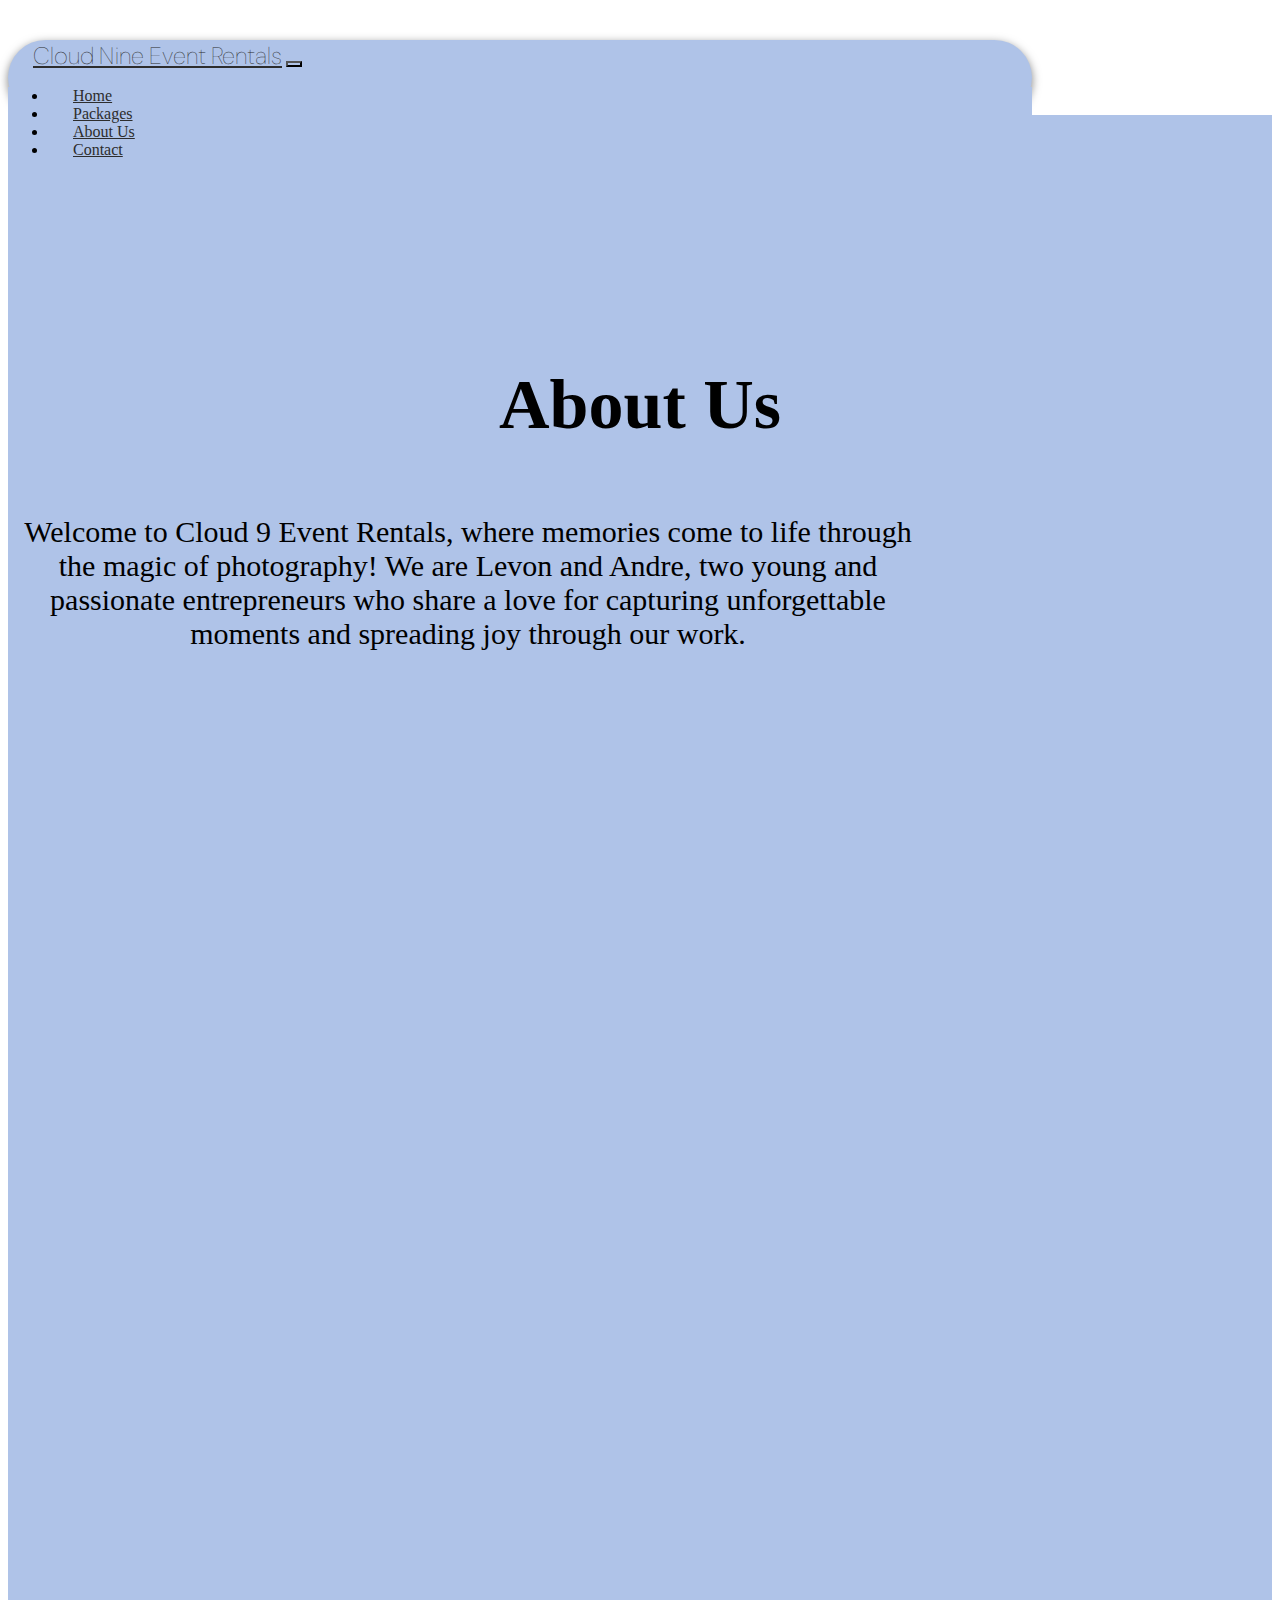
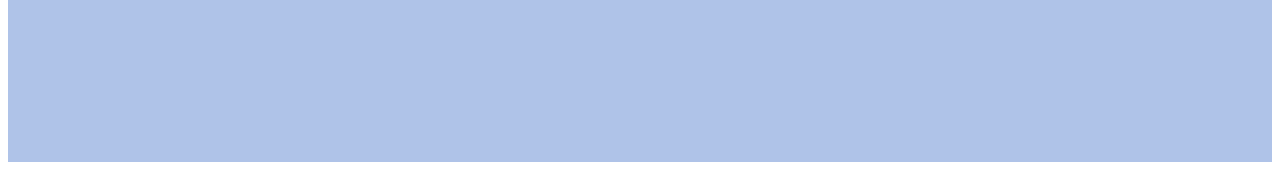
<file: aboutus.html>
<!DOCTYPE html>
<html lang="en">

<head>
    <meta charset="UTF-8">
    <meta name="viewport" content="width=device-width, initial-scale=1.0">
    <title>Cloud 9 Event Rentals</title>
    <link rel="icon" type="image/png" href="pictures/cloud9.PNG">
    <link rel="preconnect" href="https://fonts.googleapis.com">
    <link rel="preconnect" href="https://fonts.gstatic.com" crossorigin>
    <link href="https://fonts.googleapis.com/css2?family=DM+Sans:opsz,wght@9..40,300;9..40,400;9..40,700&display=swap"
        rel="stylesheet">
    <link href="https://cdn.jsdelivr.net/npm/bootstrap@5.3.2/dist/css/bootstrap.min.css" rel="stylesheet"
        integrity="sha384-T3c6CoIi6uLrA9TneNEoa7RxnatzjcDSCmG1MXxSR1GAsXEV/Dwwykc2MPK8M2HN" crossorigin="anonymous">
    <link rel="stylesheet" href="navbar.css">
    <link rel="stylesheet" href="aboutus.css">
    <script defer src="script.js"></script>
</head>

<body>
    <nav class="navbar navbar-expand-lg fixed-top mx-auto">
        <div class="container justify-content-center">
            <a id="navTitle" class="navbar-brand" href="index.html">Cloud Nine Event Rentals</a>
            <button class="navbar-toggler" type="button" data-bs-toggle="collapse" data-bs-target="#navbarNav"
                aria-controls="navbarNav" aria-expanded="false" aria-label="Toggle navigation">
                <span class="navbar-toggler-icon"></span>
            </button>
            <div class="collapse navbar-collapse justify-content-end" id="navbarNav">
                <ul class="navbar-nav">
                    <li class="nav-item">
                        <a id="navItems" class="nav-link" href="index.html">Home</a>
                    </li>
                    <li class="nav-item">
                        <a id="navItems" class="nav-link" href="packages.html">Packages</a>
                    </li>
                    <li class="nav-item">
                        <a id="navItems" class="nav-link" href="aboutus.html">About Us</a>
                    </li>
                    <li class="nav-item">
                        <a id="navItems" class="nav-link" href="contact.html">Contact</a>
                    </li>
                </ul>
            </div>
        </div>
    </nav>
    <div class="wrapping-box-about-us">
        <div class="smtg mx-auto">
            <h1>About Us</h1>
            <h3 class="mx-auto header-text">Welcome to Cloud 9 Event Rentals, where memories come to life
                through the magic of photography! We
                are Levon and Andre, two young and passionate entrepreneurs who share a love for capturing
                unforgettable moments and spreading joy through our work.</h3>

            <div class="text mx-auto">
                <h2>At Cloud 9 Event Rentals, we believe that every event deserves to be <span
                        class="spanM">memorable... </span></h2>
                <p>whether it's a
                    wedding, birthday party, corporate event, or any special occasion, we're here to add that
                    extra
                    spark that makes your event truly unforgettable. With our state-of-the-art photobooths and a
                    wide
                    range of fun props, backgrounds, and customization options, we'll turn any gathering into an
                    epic
                    celebration.
                    <br>
                    <br>
                    <span style="font-weight: 600;">- We are currently only offering rentals for our modern
                        photobooth
                        service and any of the add-ons that
                        you would like to add. More party services coming soon!</span>
                    <br>
                    <br>
                    - Thank you for choosing Cloud 9 Event Rentals to be a part of your story. Let's capture some
                    memories
                    together!
                </p>
            </div>
        </div>
    </div>


    <script src="https://cdn.jsdelivr.net/npm/bootstrap@5.3.2/dist/js/bootstrap.bundle.min.js"
        integrity="sha384-C6RzsynM9kWDrMNeT87bh95OGNyZPhcTNXj1NW7RuBCsyN/o0jlpcV8Qyq46cDfL"
        crossorigin="anonymous"></script>

</body>

</html>
</file>
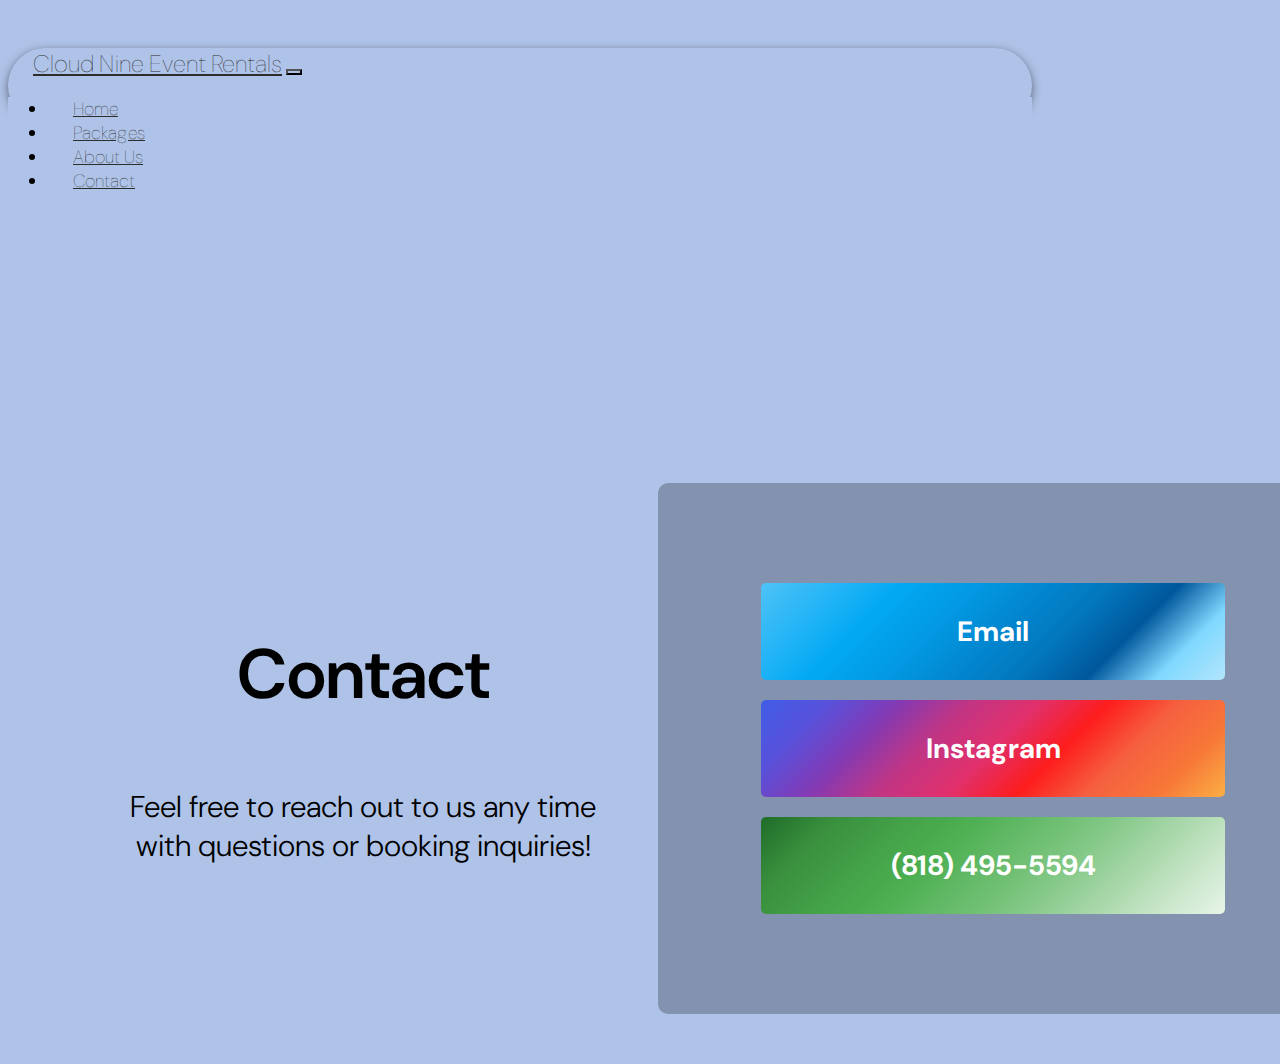
<file: contact.html>
<!DOCTYPE html>
<html lang="en">

<head>
    <meta charset="UTF-8">
    <meta name="viewport" content="width=device-width, initial-scale=1.0">
    <title>Cloud 9 Event Rentals</title>
    <link rel="icon" type="image/png" href="pictures/cloud9.PNG">
    <link rel="preconnect" href="https://fonts.googleapis.com">
    <link rel="preconnect" href="https://fonts.gstatic.com" crossorigin>
    <link href="https://fonts.googleapis.com/css2?family=DM+Sans:opsz,wght@9..40,300;9..40,400;9..40,700&display=swap"
        rel="stylesheet">
    <link href="https://cdn.jsdelivr.net/npm/bootstrap@5.3.2/dist/css/bootstrap.min.css" rel="stylesheet"
        integrity="sha384-T3c6CoIi6uLrA9TneNEoa7RxnatzjcDSCmG1MXxSR1GAsXEV/Dwwykc2MPK8M2HN" crossorigin="anonymous">
    <link rel="stylesheet" href="https://cdnjs.cloudflare.com/ajax/libs/font-awesome/6.0.0-beta3/css/all.min.css"
        integrity="sha384-o/6T7UCiO3Z84F/08K6gZHp7DQTz3KR9F+2Juk+q+4ImwDKhL2u50cPRkJ5K+8Bp" crossorigin="anonymous">
    <script defer src="script.js"></script>
    <link rel="stylesheet" href="contact.css">
    <link rel="stylesheet" href="navbar.css">
</head>

<body>
    <nav class="navbar navbar-expand-lg fixed-top mx-auto">
        <div class="container justify-content-center">
            <a id="navTitle" class="navbar-brand" href="index.html">Cloud Nine Event Rentals</a>
            <button class="navbar-toggler" type="button" data-bs-toggle="collapse" data-bs-target="#navbarNav"
                aria-controls="navbarNav" aria-expanded="false" aria-label="Toggle navigation">
                <span class="navbar-toggler-icon"></span>
            </button>
            <div class="collapse navbar-collapse justify-content-end" id="navbarNav">
                <ul class="navbar-nav">
                    <li class="nav-item">
                        <a id="navItems" class="nav-link" href="index.html">Home</a>
                    </li>
                    <li class="nav-item">
                        <a id="navItems" class="nav-link" href="packages.html">Packages</a>
                    </li>
                    <li class="nav-item">
                        <a id="navItems" class="nav-link" href="aboutus.html">About Us</a>
                    </li>
                    <li class="nav-item">
                        <a id="navItems" class="nav-link" href="contact.html">Contact</a>
                    </li>
                </ul>
            </div>
        </div>
    </nav>
    <div class="wrapping-box-contact">
        <div class="justify-content-start">
            <div class="mx-auto">
                <h1>Contact</h1>
                <h3>Feel free to reach out to us any time
                    <br> with questions or booking inquiries!
                </h3>
            </div>
        </div>

        <div class="textC justify-content-end">
            <h3 class="mx-auto box">
                <a class="email-button" href="mailto:cloudnineventrentals@gmail.com">Email</a>
                <br>
                <br>
                <a class="instagram-button"
                    href="https://www.instagram.com/cloudnine_rentals?utm_source=ig_web_button_share_sheet&igsh=ZDNlZDc0MzIxNw=="
                    target="_blank">Instagram</a>
                <br>
                <br>
                <a class="phone-button" href="tel:+18184955594">(818) 495-5594</a>
            </h3>
        </div>
    </div>


    <script src="https://cdn.jsdelivr.net/npm/bootstrap@5.3.2/dist/js/bootstrap.bundle.min.js"
        integrity="sha384-C6RzsynM9kWDrMNeT87bh95OGNyZPhcTNXj1NW7RuBCsyN/o0jlpcV8Qyq46cDfL"
        crossorigin="anonymous"></script>

</body>

</html>
</file>
<file: navbar.css>
#navTitle{
    font-size: x-large;
    font-family: 'DM Sans';
    font-weight:100;
}
.navbar{
    margin-top: 40px;
    width: 80vw;
    background-color: rgb(175, 195, 232);
    border-radius: 80px;
    height: 75px;
    transition: all 0.5s;
    box-shadow: 0 3px 10px rgb(0, 0, 0, 0.5);
 }
 .collapse,
 .navbar-collapse{
    margin-top: 0;
    background-color: rgb(175, 195, 232);
    border-radius: 0;
 }
.nav-link,
.navbar-brand{
    margin-left: 25px;
    color: rgb(45, 45, 45);
}
.navbar-brand:hover{
    color:cornsilk;
}
.nav-link:hover {
    color:cornsilk;
}
.navbar-scrolled{
    margin-top: 0px;
    width: 100vw;
    border-radius: 0px;
    background-color: rgb(175, 195, 232);
    box-shadow: 0 3px 10px rgb(0, 0, 0, 0.5);
}
.navbar-nav{
    margin-right: 25px;
}
.navbar-toggler{
    background-color: rgb(175, 195, 232);
}

@media screen and (max-width: 800px) {
    .navbar{
        margin: 0 0 0 0;
        width: 100vw;
        border-radius: 0px;
        background-color: rgb(175, 195, 232);
        box-shadow: 0 3px 10px rgb(0, 0, 0, 0.5);
        text-align: left;
     }
    .navbar-scrolled{
        margin: 0 0 0 0;
        width: 100vw;
        border-radius: 0px;
        background-color: rgb(175, 195, 232);
        box-shadow: 0 3px 10px rgb(0, 0, 0, 0.5);
        text-align: left;
    }
    .navbar-brand{
        margin-left: 10px;
        color: rgb(45, 45, 45);
    }

}
</file>
<file: aboutus.css>
.wrapping-box-about-us{
    display: flex;
    background-color: rgb(175, 195, 232);
    max-width:100vw;
    height: auto;
    border-radius: 0;
    padding: 50px;
    justify-content: center;

}
.wrapping-box-about-us h1{
    text-align: center;
    margin-top: 200px;
    justify-content: center;
    align-items: center;
    font-size: 70px;
    font-weight: 600;
    color:#000;
    width:100vw;
}
.wrapping-box-about-us h3{
    padding: 20px;
    width: 70vw;
    text-align: center;
    margin-top: 50px;
    justify-content: center;
    align-items: center;
    font-size: 30px;
    font-weight: 300;
    color:rgb(0, 0, 0);
}

.text{
    border-radius: 10px;
    padding: 40px;
    width: 50vw;
    background-color:rgb(131, 146, 174);
    text-align: left;
    margin: 50px;
    margin-bottom: 20px;
    justify-content: center;
    align-items: center;
    font-size: 30px;
    font-weight: 100;
    color:#ffffff;
    opacity: 0;
    filter: blur(0);
    transition-duration: 1s;
}
.text-show{
    opacity: 1;
    border-radius: 10px;
    padding: 40px;
    width: 50vw;
    background-color:rgb(131, 146, 174);
    text-align: left;
    margin: 50px;
    margin-bottom: 20px;
    justify-content: center;
    align-items: center;
    font-size: 30px;
    font-weight: 100;
    color:#ffffff;
    transition-duration: 1s;
}
.text-show h2,
.text h2{
    padding: 20px;
    background-color:rgb(131, 146, 174);
    text-align: left;
    justify-content: center;
    align-items: center;
    font-size: 50px;
    font-weight: 300;
    color:rgb(255, 225, 225)fff;
}
.smtg{
    margin-bottom: 20px;
}
.spanM{
    color:white;
    font-weight:450;
    transition-duration: 0.5s;

}
.spanM-show{
    color:plum; 
    font-weight: 450;
    transition-duration: 3s;

}

@media screen and (max-width: 800px) {
    .text{
        border-radius: 10px;
        padding: 40px;
        width: 100vw;
        background-color:rgb(131, 146, 174);
        text-align: left;
        margin: 50px;
        margin-bottom: 20px;
        justify-content: center;
        align-items: center;
        font-size: 30px;
        font-weight: 100;
        color:#ffffff;
        opacity: 0;
        filter: blur(0);
        transition-duration: 1s;
    }
    .text-show {
        opacity: 1;
        border-radius: 10px;
        padding: 10px;
        width: 100vw;
        background-color:rgb(131, 146, 174);
        text-align: left;
        margin-bottom: 20px;
        justify-content: center;
        align-items: center;
        font-weight: 100;
        color:#ffffff;
        transition-duration: 1s;
    }
    .wrapping-box-about-us h3{
        padding: 0;
        width: 100vw;
        text-align: center;
        margin-top: 50px;
        justify-content: center;
        align-items: center;
        font-size: 30px;
        font-weight: 300;
        color:rgb(0, 0, 0);
    }
    .wrapping-box-about-us h1{
        text-align: center;
        margin-top: 150px;
        justify-content: center;
        align-items: center;
        font-size: 70px;
        font-weight: 600;
        color:#000;
        width:100vw;
    }
}
</file>
<file: contact.css>
body{
    position: absolute;
    background-color: rgb(175, 195, 232);
    font-family: 'DM Sans';
    font-weight:100;
    font-size: large;
}

.wrapping-box-contact{
    display: flex;
    background-color: rgb(175, 195, 232);
    width:100vw;
    height: auto;
    border-radius: 0;
    padding: 50px;
    justify-content: center;
    z-index: -2;
    margin-top: 300px;
}
.wrapping-box-contact h1{
    text-align: center;
    justify-content: center;
    align-items: center;
    font-size: 70px;
    font-weight: 600;
    color:#000;
}

.textC{
    border-radius: 10px;
    padding: 40px;
    width: 50vw;
    background-color:rgb(131, 146, 174);
    text-align: center;
    margin-bottom: 20px;
    justify-content: center;
    align-items: center;
    font-size: 30px;
    font-weight: 100;
    color:#ffffff;
}

.wrapping-box-contact h3{
    padding: 20px;
    text-align: center;
    justify-content: center;
    align-items: center;
    font-size: 30px;
    font-weight: 300;
    color:rgb(0, 0, 0);
}

.justify-content-start{
    display: flex;
    align-items: center;
    justify-content: center;
    width: 50vw;
    margin: 10px 0 0 10px;
}
.textC{
    width: 50vw;
    margin: 10px 10px 0 0;  
}
.box{
    display: flex;
    flex-wrap: wrap;
}
.instagram-button {
    display: inline-block;
    padding: 30px 40px;
    background: linear-gradient(135deg, #405DE6, #5851DB, #833AB4, #C13584, #E1306C, #FD1D1D, #F56040, #F77737, #FCAF45);
    color: #FFFFFF;
    text-decoration: none;
    border-radius: 5px;
    font-size: 28px;
    font-weight: bold;
    border: none;
    width: 30vw;
    margin: 10px 0 10px 0;

}

.instagram-button:hover {
    background: linear-gradient(135deg, #405DE6, #5851DB, #833AB4, #C13584, #E1306C, #FD1D1D, #F56040, #F77737, #FCAF45);
    background-size: 200% 200%;
    animation: gradientAnimation 4s ease infinite;
}

.email-button {
    display: inline-block;
    padding: 30px 40px 30px 40px; /* Adjust padding as needed */
    background: linear-gradient(135deg, #4FC3F7, #29B6F6, #03A9F4, #039BE5, #0288D1, #0277BD, #01579B, #80D8FF, #B3E5FC);
    color: #FFFFFF;
    text-decoration: none;
    border-radius: 5px;
    font-size: 28px; /* Adjust font size as needed */
    font-weight: bold;
    border: none;
    width: 30vw;
    margin: 10px 0 10px 0;
}

.email-button:hover {
    background: linear-gradient(135deg, #4FC3F7, #29B6F6, #03A9F4, #039BE5, #0288D1, #0277BD, #01579B, #80D8FF, #B3E5FC);
    background-size: 200% 200%;
    animation: gradientAnimation 4s ease infinite;
}
.phone-button{
    display: inline-block;
    padding: 30px 40px; /* Adjust padding as needed */
    background: linear-gradient(135deg, #1F6C2A, #388E3C, #43A047, #4CAF50, #66BB6A, #81C784, #A5D6A7, #C8E6C9, #E8F5E9);
    color: #FFFFFF;
    text-decoration: none;
    border-radius: 5px;
    font-size: 28px; /* Adjust font size as needed */
    font-weight: bold;
    border: none;
    width: 30vw;
    margin: 10px 0 10px 0;

}

.phone-button:hover {
    background: linear-gradient(135deg, #1F6C2A, #388E3C, #43A047, #4CAF50, #66BB6A, #81C784, #A5D6A7, #C8E6C9, #E8F5E9);
    background-size: 200% 200%;
    animation: gradientAnimation 4s ease infinite;
}

@keyframes gradientAnimation {
    0% { background-position: 0% 50%; }
    50% { background-position: 100% 50%; }
    100% { background-position: 0% 50%; }
}
@media screen and (max-width: 800px) {
    .navbar{
        margin: 0 0 0 0;
        width: 100vw;
        border-radius: 0px;
        background-color: rgb(175, 195, 232);
        box-shadow: 0 3px 10px rgb(0, 0, 0, 0.5);
        text-align: left;
     }
    .navbar-scrolled{
        margin: 0 0 0 0;
        width: 100vw;
        border-radius: 0px;
        background-color: rgb(175, 195, 232);
        box-shadow: 0 3px 10px rgb(0, 0, 0, 0.5);
        text-align: left;
    }
    .navbar-brand{
        margin-left: 10px;
        color: rgb(45, 45, 45);
    }
    .wrapping-box-contact{
        display: flex;
        background-color: rgb(175, 195, 232);
        width:100vw;
        height: auto;
        border-radius: 0;
        padding: 0;
        justify-content: center;
        z-index: -2;
        margin-top: 300px;
        flex-wrap: wrap;
    }
    .justify-content-start{
        display: flex;
        align-items: center;
        justify-content: center;
        width: 100vw;
        margin: 10px 0 0 0;
    }
    .justify-content-end{
        width: 100vw;
        margin: 10px 0 0 0;  
        text-align:center;
    }
    .phone-button,
    .email-button,
    .instagram-button{
        width: 80vw;
    }
    .box{
        display: flex;
        flex-wrap: wrap;
        height: auto;
    }
    .wrapping-box-contact{
        display: flex;
        background-color: rgb(175, 195, 232);
        width:100vw;
        height: auto;
        border-radius: 0;
        padding: 50px;
        justify-content: center;
        z-index: -2;
        margin-top: 150px;
    }
}
</file>
